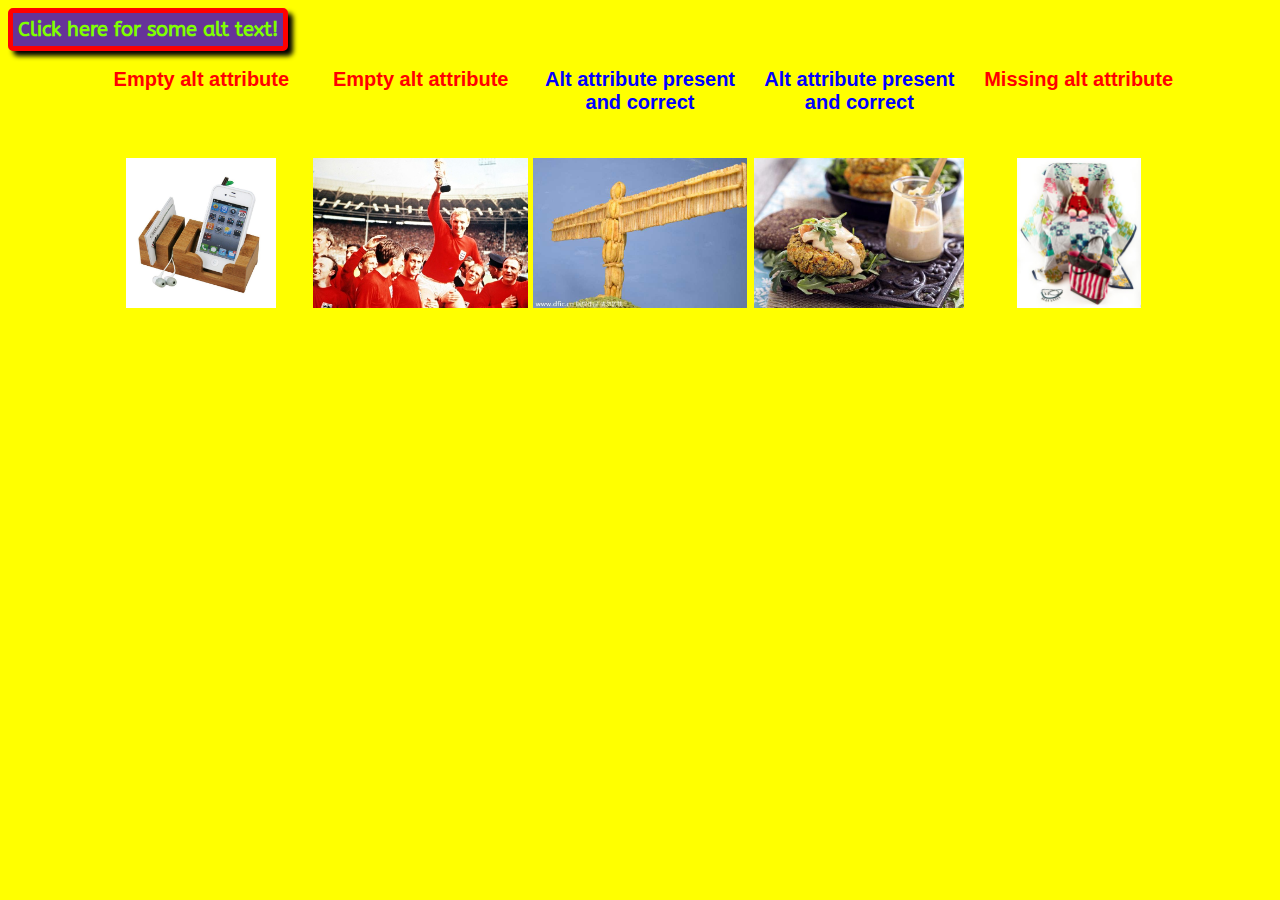
<file: index.html>
<!DOCTYPE html>
<html>
    <head>
        <title>Hack Day | Automated Alt Text</title>
        <meta charset="utf-8">
    	<meta http-equiv="X-UA-Compatible" content="IE=edge">
    	<meta name="viewport" content="width=device-width, initial-scale=1">
        <link href="https://fonts.googleapis.com/css?family=ABeeZee" rel="stylesheet">
        <script type="text/javascript" src="assets/js/jquery-3.1.1.min.js"></script>
        <script type="text/javascript" src="assets/js/global.js"></script>
        <style type="text/css">
            body {
                font-family: 'Comic Sans MS', sans-serif;
                color: blue;
                background-color: yellow;
            }

            .main {
                text-align: center;
            }

            .main > div {
                display: inline-block;
                overflow: hidden;
                vertical-align: top;
                width: 17%;
            }

            h2 {
              font-size: 20px;
                min-height: 60px;
            }

            img {
                display: block;
                height: 150px;
                margin: 30px auto;
                width: auto;
            }

            .new {
                color: green;
                animation: blinker 2s linear infinite;
            }

            @keyframes blinker {
                50% { color: blue; }
            }

          .error {
              color: red;
          }

          button {
              font-size: 20px;
              font-family: "ABeeZee", sans-serif;
              font-weight: bold;
              color: chartreuse;
              background-color: rebeccapurple;
              border: none;
              padding: 5px;
              border: 5px solid red;
              border-radius: 5px;
              box-shadow: 5px 5px 5px black;
          }

        </style>
    </head>
    <body>
        <div class="main">
            <div class="main-image">
              <h2 class="error">Empty alt attribute</h2>
                <img src="assets/img/img1.jpg" alt="" />
            </div>
            <div class="main-image">
                <h2 class="error">Empty alt attribute</h2>
                <img src="assets/img/img2.jpg" alt="" />
            </div>
            <div class="main-image">
                <h2>Alt attribute present and correct</h2>
                <img src="assets/img/img3.jpg" alt="I have alt text!" />
             </div>
            <div class="main-image">
                <h2>Alt attribute present and correct</h2>
                <img src="assets/img/img4.jpg" alt="I have alt text, too." />
            </div>
            <div class="main-image">
                <h2 class="error">Missing alt attribute</h2>
                <img src="assets/img/img5.jpg" />
            </div>
        </div>
    </body>
</html>
</file>
